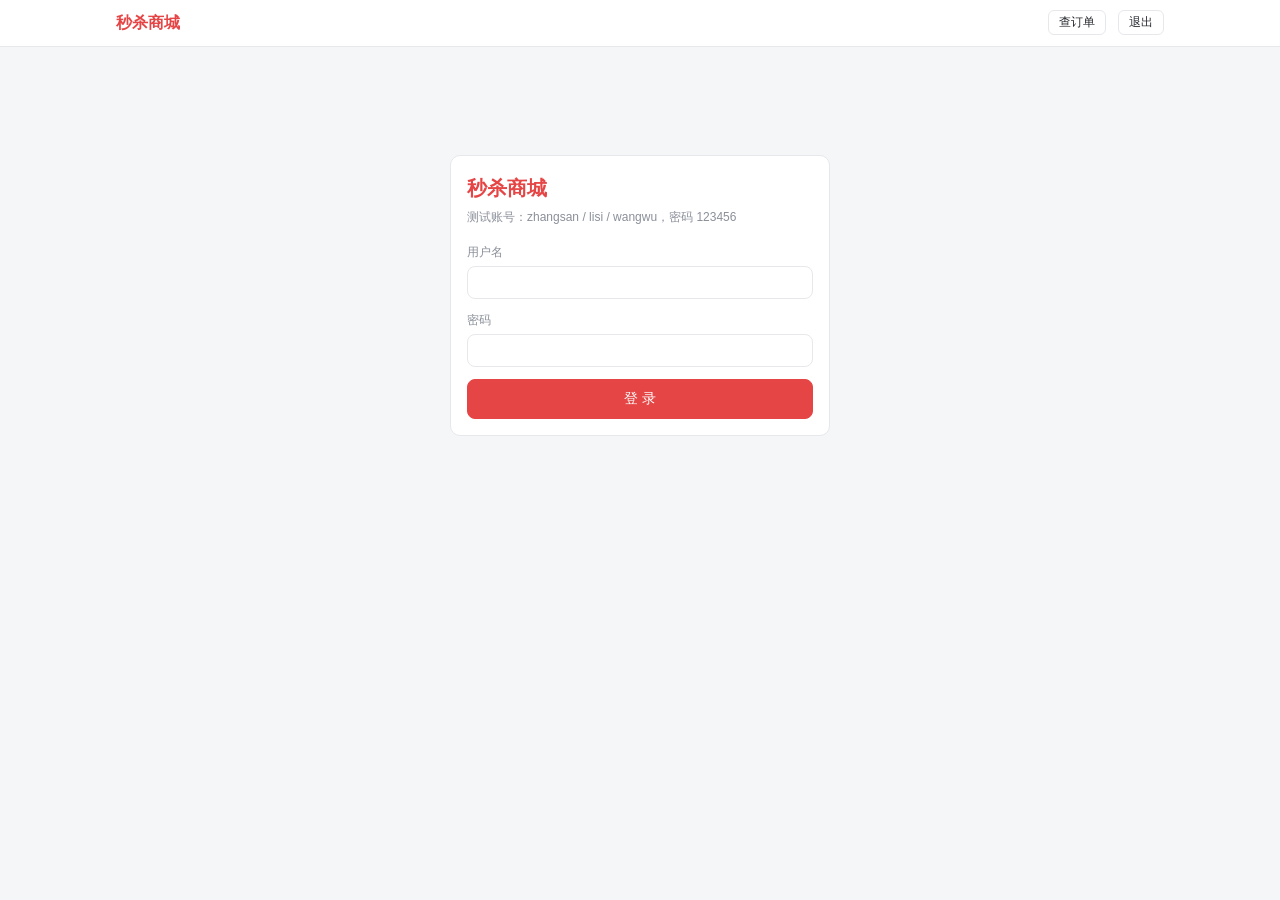
<file: seckill-web/public/index.html>
<!DOCTYPE html>
<html lang="zh-CN">
<head>
  <meta charset="UTF-8">
  <meta name="viewport" content="width=device-width, initial-scale=1">
  <title>秒杀商城</title>
  <link rel="stylesheet" href="style.css">
</head>
<body>
  <header class="topbar">
    <div class="topbar-inner">
      <span class="logo">秒杀商城</span>
      <span class="spacer"></span>
      <span class="who" id="who"></span>
      <button class="btn btn-sm" id="btnOrders" hidden>查订单</button>
      <button class="btn btn-sm" id="btnLogout" hidden>退出</button>
    </div>
  </header>

  <main class="page narrow">
    <!-- 登录视图 -->
    <section id="view-login" hidden>
      <div class="card login-card">
        <h1>秒杀商城</h1>
        <p class="hint">测试账号：zhangsan / lisi / wangwu，密码 123456</p>
        <form id="formLogin">
          <div class="field">
            <label for="loginUser">用户名</label>
            <input class="input" id="loginUser" required autocomplete="username">
          </div>
          <div class="field">
            <label for="loginPass">密码</label>
            <input class="input" id="loginPass" type="password" required autocomplete="current-password">
          </div>
          <button class="btn btn-primary btn-block" type="submit">登 录</button>
        </form>
      </div>
    </section>

    <!-- 活动列表视图 -->
    <section id="view-list" hidden>
      <p class="section-title">活动列表</p>
      <div id="activityList"></div>
    </section>

    <!-- 活动详情视图 -->
    <section id="view-detail" hidden>
      <div class="row" style="margin-bottom: 12px">
        <button class="btn btn-sm" id="btnBack">← 返回</button>
      </div>
      <div class="card" id="detailHead"></div>
      <p class="section-title">活动商品</p>
      <div id="productList"></div>
    </section>
  </main>

  <div id="modalRoot"></div>
  <script src="common.js"></script>
  <script src="c.js"></script>
</body>
</html>
</file>
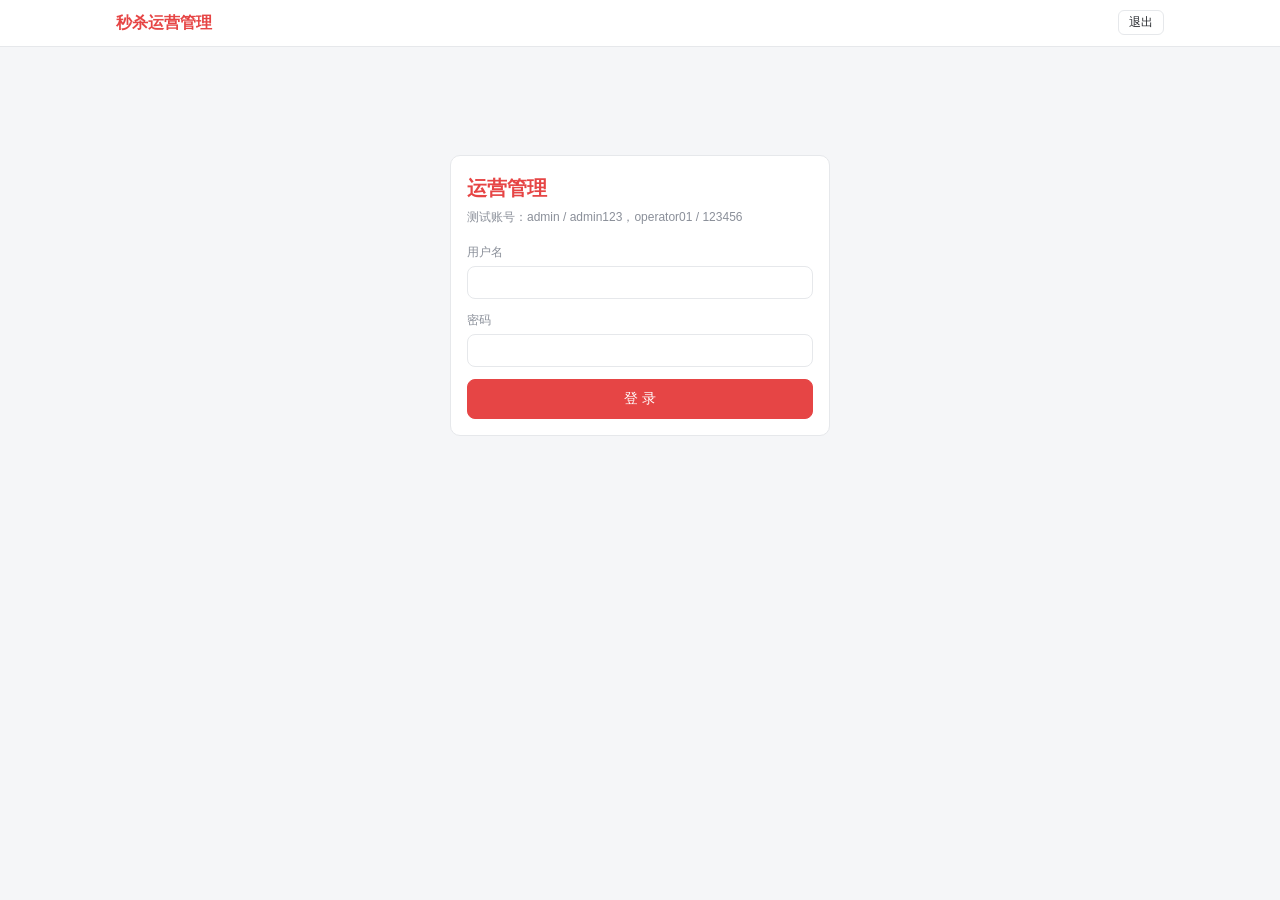
<file: seckill-web/public/admin.html>
<!DOCTYPE html>
<html lang="zh-CN">
<head>
  <meta charset="UTF-8">
  <meta name="viewport" content="width=device-width, initial-scale=1">
  <title>秒杀运营管理</title>
  <link rel="stylesheet" href="style.css">
</head>
<body>
  <header class="topbar">
    <div class="topbar-inner">
      <span class="logo">秒杀运营管理</span>
      <span class="spacer"></span>
      <span class="who" id="who"></span>
      <button class="btn btn-sm" id="btnLogout" hidden>退出</button>
    </div>
  </header>

  <main class="page">
    <!-- 登录视图 -->
    <section id="view-login" hidden>
      <div class="card login-card">
        <h1>运营管理</h1>
        <p class="hint">测试账号：admin / admin123，operator01 / 123456</p>
        <form id="formLogin">
          <div class="field">
            <label for="loginUser">用户名</label>
            <input class="input" id="loginUser" required autocomplete="username">
          </div>
          <div class="field">
            <label for="loginPass">密码</label>
            <input class="input" id="loginPass" type="password" required autocomplete="current-password">
          </div>
          <button class="btn btn-primary btn-block" type="submit">登 录</button>
        </form>
      </div>
    </section>

    <!-- 活动列表视图 -->
    <section id="view-list" hidden>
      <div class="row between" style="margin-bottom: 12px">
        <p class="section-title" style="margin: 0">活动管理</p>
        <div class="row">
          <select class="input" id="filterStatus" style="width: 130px">
            <option value="">全部状态</option>
            <option value="PENDING">待开始</option>
            <option value="ACTIVE">进行中</option>
            <option value="PAUSED">已暂停</option>
            <option value="CLOSED">已关闭</option>
          </select>
          <button class="btn btn-primary" id="btnCreate">+ 新建活动</button>
        </div>
      </div>
      <div class="card" style="padding: 0">
        <div class="table-wrap"><table class="table" id="activityTable"></table></div>
      </div>
    </section>

    <!-- 活动详情视图 -->
    <section id="view-detail" hidden>
      <div class="row" style="margin-bottom: 12px">
        <button class="btn btn-sm" id="btnBack">← 返回</button>
      </div>
      <div class="card" id="detailHead"></div>
      <div class="row between" style="margin-bottom: 10px">
        <p class="section-title" style="margin: 0">活动商品</p>
        <div class="row" id="detailTools"></div>
      </div>
      <div class="card" style="padding: 0">
        <div class="table-wrap"><table class="table" id="skuTable"></table></div>
      </div>
    </section>
  </main>

  <script src="common.js"></script>
  <script src="admin.js"></script>
</body>
</html>
</file>
<file: seckill-web/public/style.css>
/* 秒杀前端样式：简洁浅色风格（C 端与管理端共用） */

:root {
  --primary: #e64545;
  --primary-dark: #c93a3a;
  --bg: #f5f6f8;
  --card: #fff;
  --text: #26292e;
  --muted: #8a8f99;
  --border: #e6e8eb;
  --green: #2ea44f;
  --orange: #e08a00;
  --gray: #9aa0a8;
  --radius: 10px;
}

* { box-sizing: border-box; margin: 0; padding: 0; }

body {
  font-family: -apple-system, "Segoe UI", "PingFang SC", "Microsoft YaHei", sans-serif;
  background: var(--bg);
  color: var(--text);
  font-size: 14px;
  line-height: 1.6;
}

/* ---------- 布局 ---------- */

.topbar {
  position: sticky; top: 0; z-index: 10;
  background: var(--card);
  border-bottom: 1px solid var(--border);
}
.topbar-inner {
  max-width: 1080px; margin: 0 auto; padding: 10px 16px;
  display: flex; align-items: center; gap: 12px;
}
.topbar .logo { font-weight: 700; font-size: 16px; color: var(--primary); }
.topbar .spacer { flex: 1; }
.topbar .who { color: var(--muted); }

.page { max-width: 1080px; margin: 0 auto; padding: 18px 16px 60px; }
.page.narrow { max-width: 760px; }

/* ---------- 卡片 ---------- */

.card {
  background: var(--card); border: 1px solid var(--border);
  border-radius: var(--radius); padding: 16px; margin-bottom: 12px;
}

.login-card { max-width: 380px; margin: 10vh auto 0; }
.login-card h1 { font-size: 20px; color: var(--primary); margin-bottom: 4px; }
.login-card .hint { color: var(--muted); font-size: 12px; margin-bottom: 16px; }

.activity-card { cursor: pointer; transition: box-shadow .15s; }
.activity-card:hover { box-shadow: 0 4px 14px rgba(0, 0, 0, .07); }
.activity-card .name { font-weight: 600; font-size: 15px; margin-bottom: 2px; }
.activity-card .meta { color: var(--muted); font-size: 12px; }

.product-card { display: flex; align-items: center; gap: 14px; }
.product-card .info { flex: 1; min-width: 0; }
.product-card .sku { color: var(--muted); font-size: 12px; }

.price { color: var(--primary); font-weight: 700; font-size: 18px; }
.price .unit { font-size: 12px; font-weight: 400; }
.price-old { color: var(--muted); text-decoration: line-through; font-size: 12px; margin-left: 6px; }

/* ---------- 按钮 ---------- */

.btn {
  display: inline-flex; align-items: center; justify-content: center;
  border: 1px solid var(--border); background: var(--card); color: var(--text);
  border-radius: 8px; padding: 7px 14px; font-size: 13px; cursor: pointer;
  transition: all .15s; white-space: nowrap;
}
.btn:hover:not(:disabled) { border-color: #c9ccd1; }
.btn:disabled { opacity: .5; cursor: not-allowed; }
.btn-primary { background: var(--primary); border-color: var(--primary); color: #fff; }
.btn-primary:hover:not(:disabled) { background: var(--primary-dark); border-color: var(--primary-dark); }
.btn-danger { color: var(--primary); border-color: #f0c4c4; }
.btn-sm { padding: 3px 10px; font-size: 12px; border-radius: 6px; }
.btn-block { width: 100%; padding: 10px; font-size: 14px; }

/* ---------- 表单 ---------- */

.field { margin-bottom: 12px; }
.field label { display: block; font-size: 12px; color: var(--muted); margin-bottom: 4px; }
.input, select.input {
  width: 100%; border: 1px solid var(--border); border-radius: 8px;
  padding: 8px 10px; font-size: 13px; background: var(--card); color: var(--text);
  outline: none; font-family: inherit;
}
.input:focus { border-color: var(--primary); }
.input.mini { padding: 4px 6px; font-size: 12px; width: 90px; }

.form-grid { display: grid; grid-template-columns: 1fr 1fr; gap: 0 14px; }
.form-grid .full { grid-column: 1 / -1; }

.checks { display: flex; gap: 12px; flex-wrap: wrap; padding-top: 4px; }
.checks label { display: flex; align-items: center; gap: 4px; font-size: 13px; color: var(--text); cursor: pointer; }

/* ---------- 徽章 ---------- */

.badge {
  display: inline-block; padding: 1px 9px; border-radius: 99px;
  font-size: 12px; line-height: 1.7;
}
.badge-PENDING { background: #eef1f6; color: #57606a; }
.badge-ACTIVE { background: #e6f6ec; color: var(--green); }
.badge-PAUSED { background: #fdf3e2; color: var(--orange); }
.badge-CLOSED { background: #f1f2f4; color: var(--gray); }
.badge-onshelf { background: #e6f6ec; color: var(--green); }
.badge-offshelf { background: #f1f2f4; color: var(--gray); }

/* ---------- 行 / 工具条 ---------- */

.row { display: flex; align-items: center; gap: 10px; flex-wrap: wrap; }
.row.between { justify-content: space-between; }
.row .grow { flex: 1; }
.section-title { font-weight: 600; margin: 18px 0 10px; }
.muted { color: var(--muted); font-size: 12px; }
.empty { text-align: center; color: var(--muted); padding: 40px 0; }

/* ---------- 表格 ---------- */

.table-wrap { overflow-x: auto; }
table.table { width: 100%; border-collapse: collapse; font-size: 13px; }
.table th, .table td { padding: 8px 10px; border-bottom: 1px solid var(--border); text-align: left; vertical-align: middle; }
.table th { color: var(--muted); font-weight: 500; font-size: 12px; background: #fafbfc; }
.table tr:hover td { background: #fafbfc; }
.spu-cell { font-weight: 600; }

/* ---------- 弹层 ---------- */

.modal-mask {
  position: fixed; inset: 0; background: rgba(0, 0, 0, .4);
  display: flex; align-items: center; justify-content: center; z-index: 100; padding: 16px;
}
.modal {
  background: var(--card); border-radius: var(--radius); width: 100%; max-width: 560px;
  max-height: 86vh; display: flex; flex-direction: column; overflow: hidden;
}
.modal.wide { max-width: 920px; }
.modal-head { padding: 14px 18px; border-bottom: 1px solid var(--border); font-weight: 600; }
.modal-body { padding: 16px 18px; overflow-y: auto; }
.modal-foot { padding: 12px 18px; border-top: 1px solid var(--border); display: flex; justify-content: flex-end; gap: 10px; }

.pay-note { white-space: pre-wrap; background: #fafbfc; border: 1px solid var(--border); border-radius: 8px; padding: 12px; font-size: 12px; color: #57606a; }

/* ---------- Toast ---------- */

.toast {
  position: fixed; right: 20px; bottom: 24px; z-index: 200;
  background: #333; color: #fff; padding: 9px 16px; border-radius: 8px;
  font-size: 13px; opacity: 0; transform: translateY(8px); transition: all .25s;
  max-width: 70vw;
}
.toast.show { opacity: 1; transform: none; }
.toast-error { background: var(--primary); }

/* ---------- 窄屏 ---------- */

@media (max-width: 600px) {
  .form-grid { grid-template-columns: 1fr; }
  .product-card { flex-wrap: wrap; }
}
</file>
